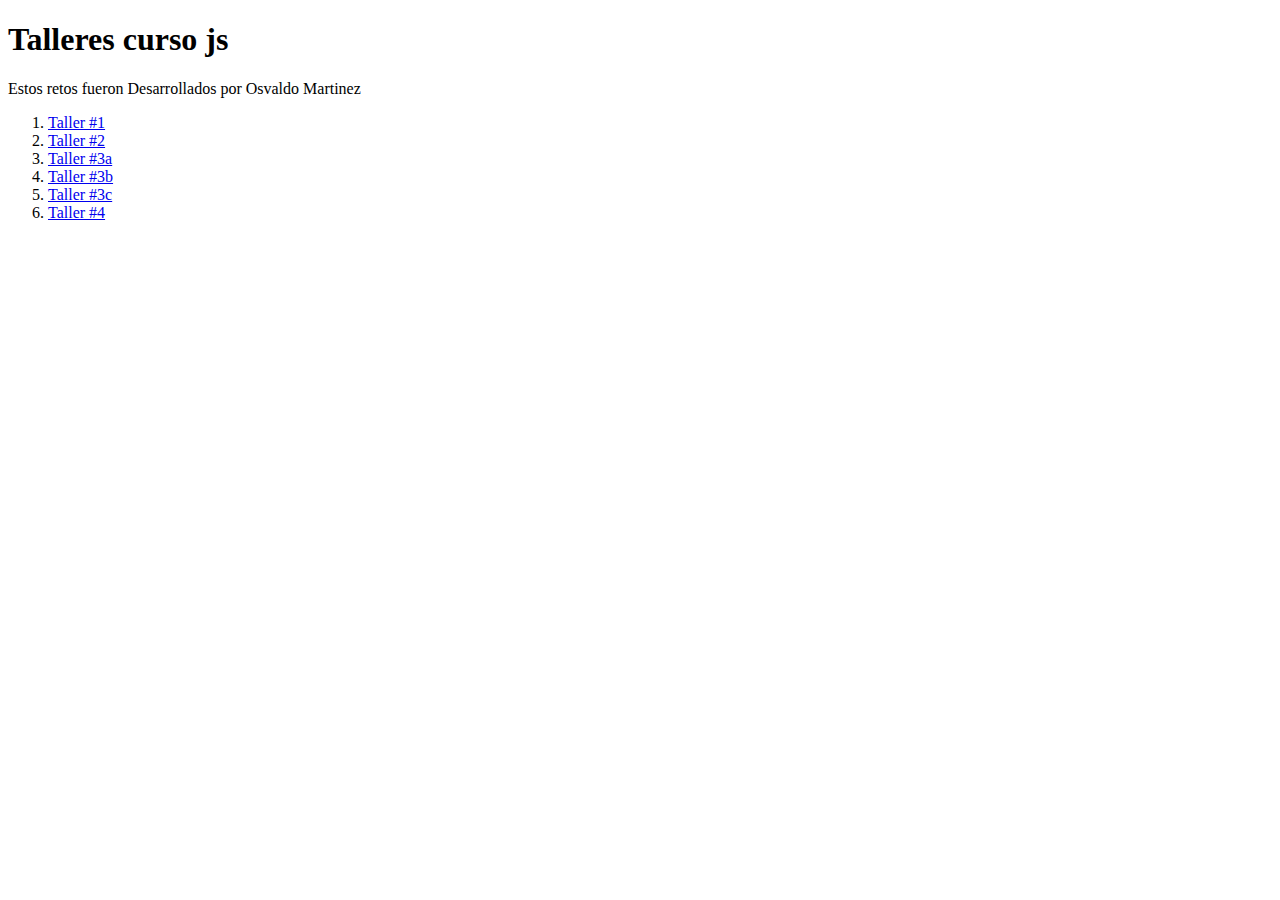
<file: index.html>
<!DOCTYPE html>
<html lang="en">
<head>
    <meta charset="UTF-8">
    <meta http-equiv="X-UA-Compatible" content="IE=edge">
    <meta name="viewport" content="width=device-width, initial-scale=1.0">
    <title>Home | Curso</title>
</head>
<body>
    <header>
        <h1>
            Talleres curso js
        </h1>
        <p>Estos retos fueron Desarrollados por Osvaldo Martinez</p>
    </header>
    <section>
        <nav>
            <ol>
                <li>
                    <a href="./figuras.html">Taller #1</a>
                </li>
                <li>
                    <a href="./descuentos.html">Taller #2</a>
                </li>
                <li>
                    <a href="./promedio.html">Taller #3a</a>
                </li>
                <li>
                    <a href="./mediana.html">Taller #3b</a>
                </li>
                <li>
                    <a href="./moda.html">Taller #3c</a>
                </li>
                <li>
                    <a href="./salarios.html">Taller #4</a>
                </li>
            </ol>
        </nav>
    </section>
</body>
</html>
</file>
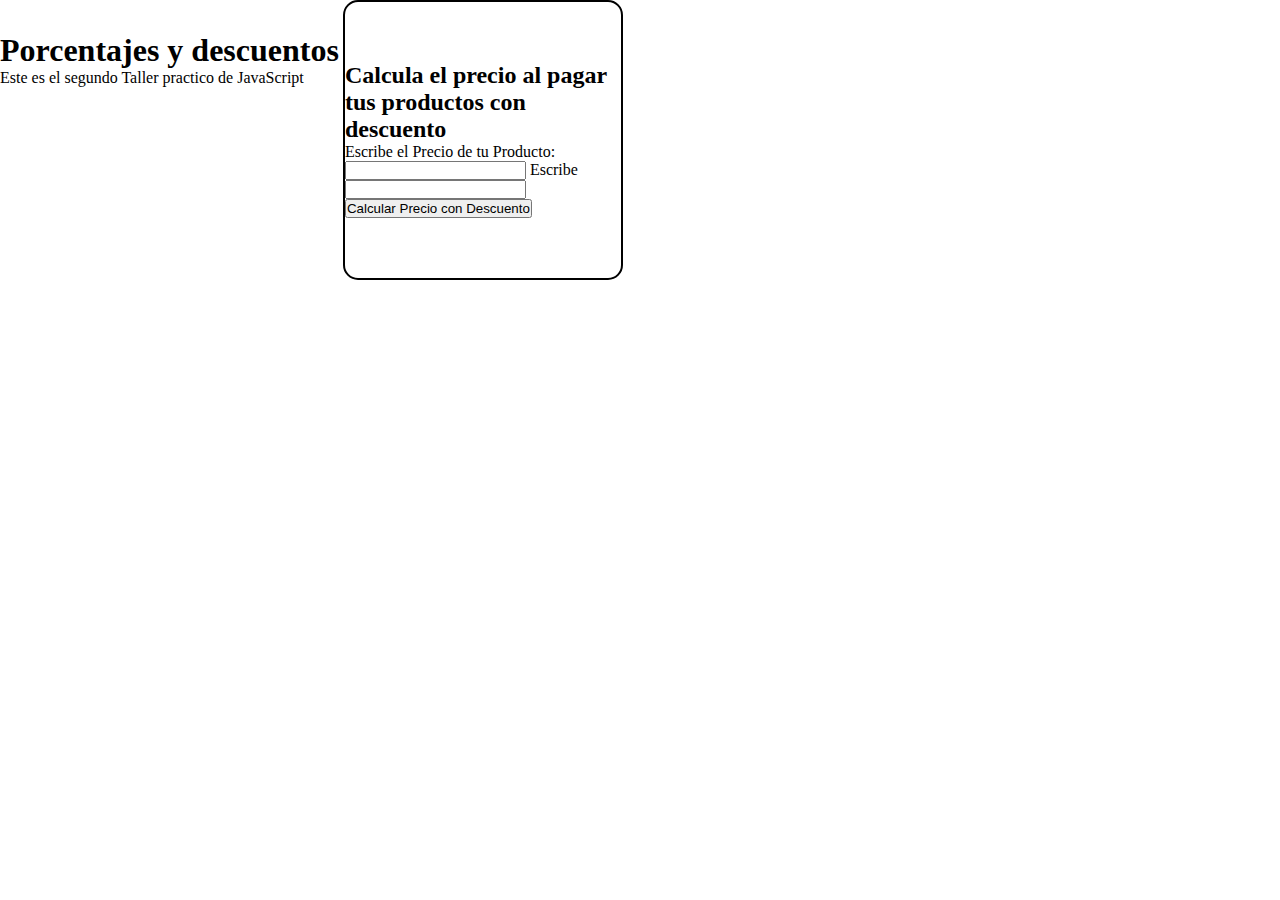
<file: descuentos.html>
<!DOCTYPE html>
<html lang="en">
<head>
    <meta charset="UTF-8">
    <meta http-equiv="X-UA-Compatible" content="IE=edge">
    <meta name="viewport" content="width=device-width, initial-scale=1.0">
    <title>Porcentajes y descuentos | Curso practico JavaScript</title>
    <link rel="stylesheet" href="./descuentos.css">
</head>
<body>
    <header>
        <h1>Porcentajes y descuentos</h1>
        <p>Este es el segundo Taller practico de JavaScript</p>
    </header>

    <section>

    <div class="container">
        <h2>Calcula el precio al pagar tus productos con descuento</h2>
        <form action="">
            <label for="InputPrice">Escribe el Precio de tu Producto: </label>
            <input id="InputPrice" type="number">
    
            <label for="InputDiscount">Escribe</label>
            <input id="InputDiscount" type="number">
            
            <button type="button" onclick="onclickprice()">Calcular Precio con Descuento</button>
    
            <p id="resultadop"></p>
        </form>
    </div>
    
    </section>
    

    <script src="./descuentos.js"></script>
</body>
</html>
</file>
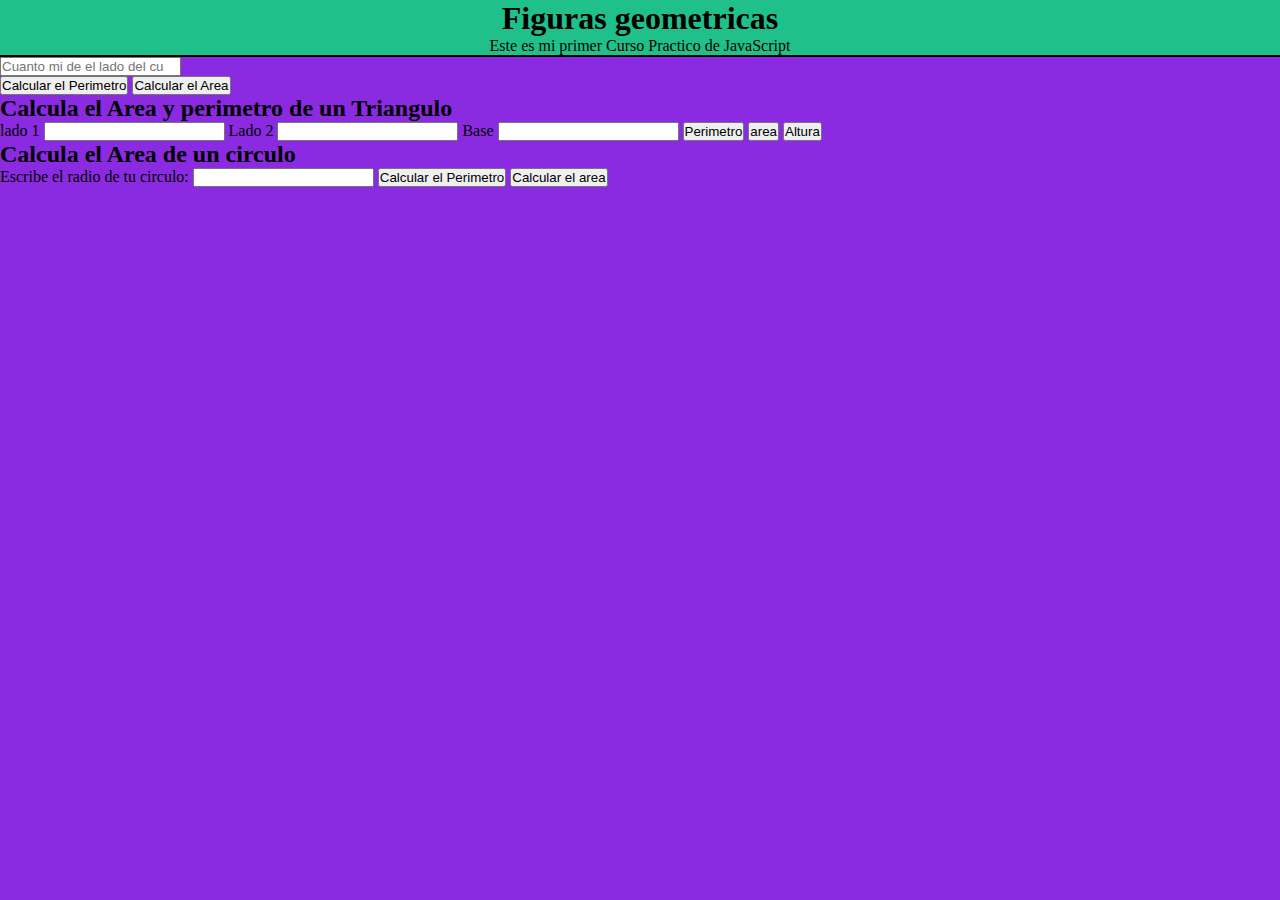
<file: figuras.html>
<!DOCTYPE html>
<html lang="en">
<head>
    <meta charset="UTF-8">
    <meta http-equiv="X-UA-Compatible" content="IE=edge">
    <meta name="viewport" content="width=device-width, initial-scale=1.0">
    <title>Figuras geometricas | Curso practico de js en platzi</title>
    <link rel="stylesheet" href="./style.css">
</head>
<!-- <header>
    <h1>Figuras geometricas</h1>
    <p>Este es mi primer Curso Practico de JavaScript</p>
</header> -->
<body>
    <header>
        <h1>Figuras geometricas</h1>
        <p>Este es mi primer Curso Practico de JavaScript</p>
    </header>

        <section class="main-container">
            <div class="cards-container">

                <div class="cuadrado">
                    
                    <h2></h2>
                    <div class="area">
                        <form action="">
                            <label for="InputCuadrado">
                             
                            </label>
                            <input id="InputCuadrado" type="number" placeholder="Cuanto mi de el lado del cuadrado?">
                            <div class="cuadrado-botones">
                                <button class="perimetro" type="button" onclick="calcularPerimetroCuadrado()">
                                    Calcular el Perimetro
                                   </button >
                                   <button class="areab" type="button" onclick="calcularAreaCuadrado()">
                                   Calcular el Area
                                   </button>

                            </div>
                            
                    </div>
                    <!-- <form action="">
                        <label for="InputCuadrado">
                         Escribe Cuanto mide cada lado de tu cuadrado:
                        </label>
                        <input id="InputCuadrado" type="number">
                        <button class="perimetro" type="button" onclick="calcularPerimetroCuadrado()">
                         Calcular el Perimetro
                        </button >
                        <button class="area" type="button" onclick="calcularAreaCuadrado()">
                        Calcular el Area
                        </button>
                    </form>   -->
                </div>
        
                 <!-- Aqui comienza el Triangulo -->
                 <div class="triangulo">
                    <h2> Calcula el  Area y perimetro de un Triangulo</h2>
                    <div class="triangulo-input">
                        <form action="">
                            <label for="InputTriangulo">
                                lado 1
                            </label>
                            <input id="InputTriangulo" type="number">
                    
                            <label for="InputTriangulo-b">Lado 2</label>
                            <input id="InputTriangulo-b" type="number">
                    
                            <label for="InputTriangulo-c">Base</label>
                            <input id="InputTriangulo-c" type="number">
                    
                            <button type="button" onclick="calcularPerimetroTriangulo()">
                               Perimetro
                            </button >
                    
                            <button type="button" onclick="calcularAreaTriangulo()">
                             area
                            </button>
                    
                            <button type="button" onclick="CalculaAlturaTriangulo()">
                                 Altura
                            </button>
                           </form>

                    </div>
                    <!-- <form action="">
                     <label for="InputTriangulo">
                         lado 1
                     </label>
                     <input id="InputTriangulo" type="number">
             
                     <label for="InputTriangulo-b">Lado 2</label>
                     <input id="InputTriangulo-b" type="number">
             
                     <label for="InputTriangulo-c">Base</label>
                     <input id="InputTriangulo-c" type="number">
             
                     <button type="button" onclick="calcularPerimetroTriangulo()">
                       Calcular el Perimetro
                     </button >
             
                     <button type="button" onclick="calcularAreaTriangulo()">
                      Calcular el area
                     </button>
             
                     <button type="button" onclick="CalculaAlturaTriangulo()">
                          Calcular Altura de un Triangulo Isosceles
                     </button>
                    </form> -->
                 </div>
        
               
        
        
               <!-- Aqui comienza el circulo -->
               <div class="circulo">
                <h2> Calcula  el Area de un circulo</h2>
               <form action="">
                <label for="InputCirculo">
                    Escribe el radio de tu circulo:
                </label>
                <input id="InputCirculo" type="number">
                <button type="button" onclick="calcularPerimetroCirculo()">
                  Calcular el Perimetro
                </button >
                <button type="button" onclick="calcularAreaCirculo()">
                 Calcular el area
                </button>
               </form>
               </div>

            </div>
        </section>

    

   

<script src="./figuras.js"></script>
</body>
</html>
</file>
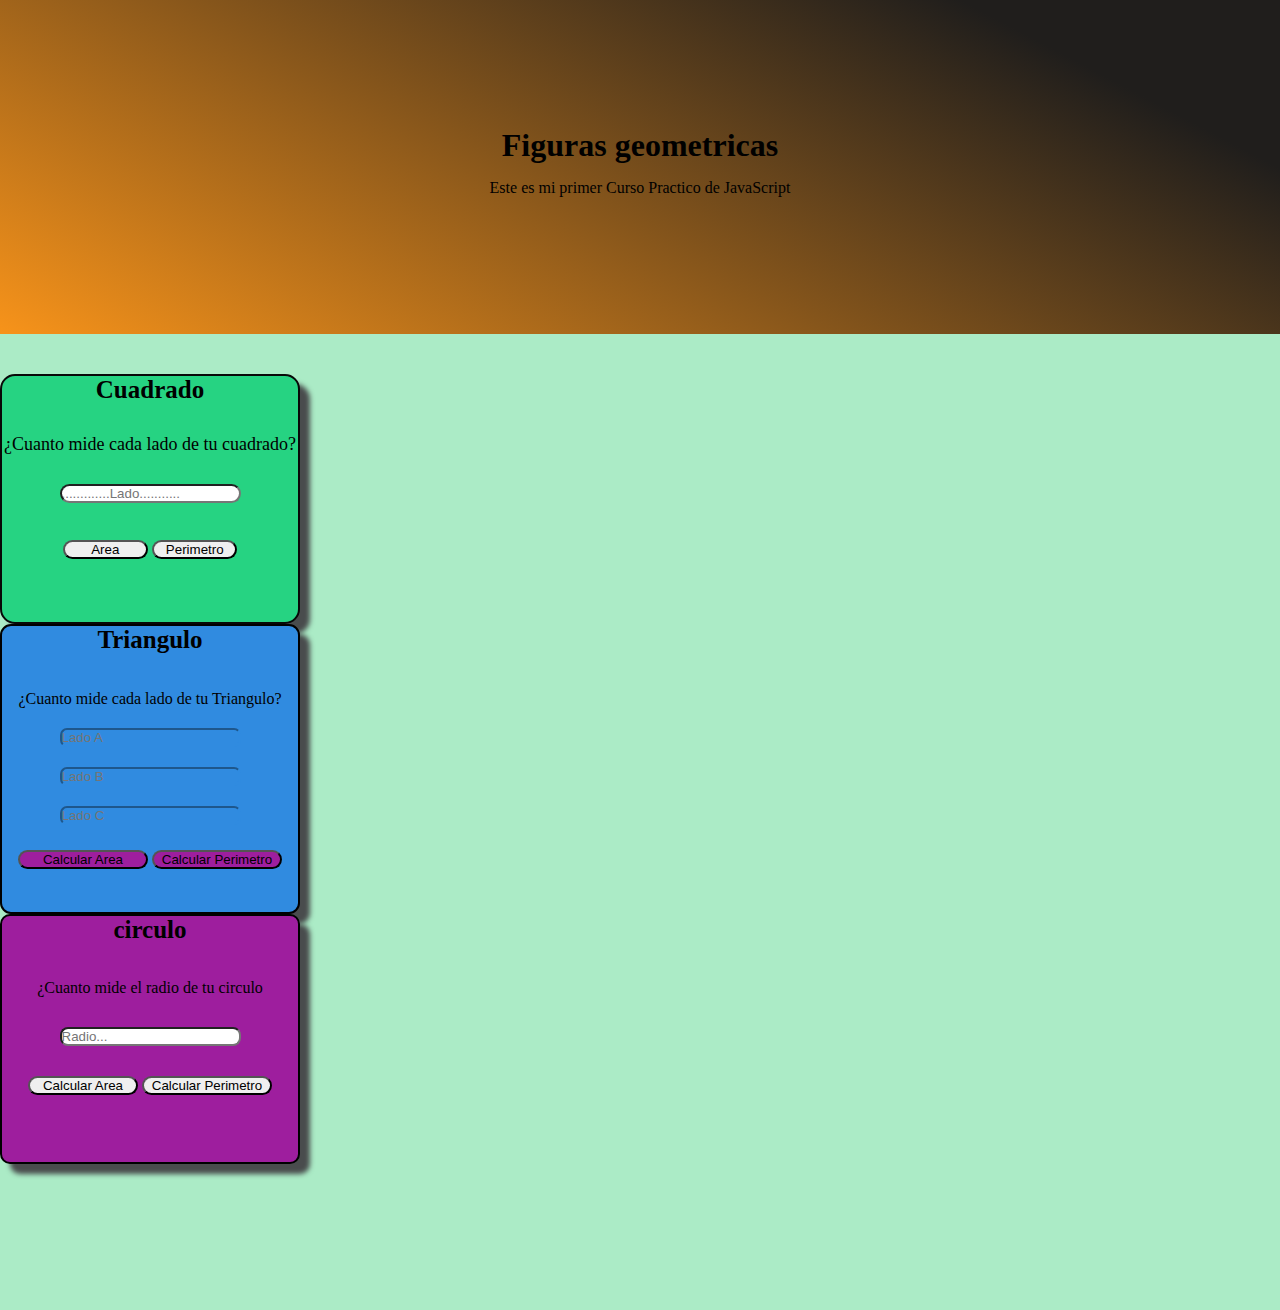
<file: geometricas.html>
<!DOCTYPE html>
<html lang="en">
<head>
    <meta charset="UTF-8">
    <meta http-equiv="X-UA-Compatible" content="IE=edge">
    <meta name="viewport" content="width=device-width, initial-scale=1.0">
    <title>Figuras geometricas</title>
    <link rel="stylesheet" href="./geometricas.css">
</head>

<body>
    <header>
        <h1>Figuras geometricas</h1>
        <p>Este es mi primer Curso Practico de JavaScript</p>
       </header>  

    <section class="main-container">
        <div class="cards-container">
            <section class="container-1">
                <div class="contenido">
                    <h1> Cuadrado</h1>
                    <div class="input-2">
                        <form class="form-1" action="">
                            <label for="">¿Cuanto mide cada lado de tu cuadrado?</label>
                            <input class="input-circulo" type="number" placeholder=".............Lado..........."> 
                            <div class="botones">
                                <button type="button">Area</button>
                                <button type="button">Perimetro</button>
                            </div>
                        </form>
                    </div>
                </div>
            </section>
        
            <section class="container-2">
                <h1>Triangulo</h1>
                <form class="form-2" action="">
                    <label for="">¿Cuanto mide cada lado de tu Triangulo?</label>
                    <input type="number" placeholder="Lado A">
                    <label for=""></label>
                    <input type="number" placeholder="Lado B">
                    <label for=""></label>
                    <input type="number" placeholder="Lado C">
                    <div class="triangulo-botones">
                        <button type="button" class="boton-t1">Calcular Area</button>
                        <button type="button" class="boton-t2">Calcular Perimetro</button>
                    </div>
                </form>
            </section>
        
            <section class="container-3">
                <h1>circulo</h1>
                <form class="form-3" action="">
                    <label for="">¿Cuanto mide el radio de tu circulo</label>
                    <input type="number" placeholder="Radio...">
                    <div class="circulo-botones">
                        <button type="button" class="circulo-b1">Calcular Area</button>
                        <button type="button" class="circulo-b2">Calcular Perimetro</button>
                    </div>
                </form>
            </section>
        </div>
    </section>
    <footer>

    </footer>
    <script src="./Fgeometricas.js"></script>
</body>
</html>
</file>
<file: descuentos.css>
*{
    margin: 0;
    padding: 0;
    box-sizing: border-box;
}
body{
    background: url(https://images.pexels.com/photos/4951277/pexels-photo-4951277.jpeg?auto=compress&cs=tinysrgb&h=650&w=940);
    background-size: cover;
}
header{
    display: inline-block;
    padding-bottom: 20px;
}

section{
    display: inline-flex;
    align-content: center;
}

.container{
    border: 2px solid black;
    border-radius: 15px;
    width: 280px;
    height: 280px;
    align-content: center;
    
}
</file>
<file: style.css>
* {
    margin: 0;
    padding: 0;
    box-sizing: border-box;
}
body{
     background-color: blueviolet; 
}

header{
    background-color: rgb(31, 192, 138);
    text-align: center;
    border-bottom: 2px solid black;
}

 .container{
    
     margin-top: 25px;
     
    display: grid;
    grid-template-columns: 200px 200px 200px;

    gap: 15px;
    justify-content: center;
    
    
}

.sub-container{
    margin-top: 15px;
    margin-bottom: 15px;
    border: 3px solid black;
    border-radius: 10px;
    width: 170px;
    height: 170px;
    display: grid;
    justify-content: center;
    text-align: center;
    

}

img{
    width: 100px;
    height: 100px;
    position: relative;
    left: 20px;
    
    
}
a{
    text-decoration: none;
    color: black;
}

a:hover{
    
    color: rgb(50, 158, 107);
}
</file>
<file: geometricas.css>
*{ margin: 0;
    padding: 0;
    box-sizing: border-box;

}
body{
    /* background: url(https://cdn.pixabay.com/photo/2017/05/18/10/27/watercolour-2323195_1280.jpg); */
    background-size: cover;
    margin: 0;
    padding: 0;
    background-color: #ABEBC6  ;
}



header{
    /* border:  1px solid gray;
    text-align: center; */
  position: relative;
    display: flex;
    flex-direction: column;
    justify-content: center;
    width: 100%;
    min-width: 320px;
    height: 334px;
    text-align: center;
    background: linear-gradient(207.8deg, #201E1C 16.69%, #F7931A 100%);

        
}

header p{
    margin-top: 15px;
    margin-bottom: 10px;
}
/* .main-container{
    display: inline-flex;
    align-content: center;
} */

.cards-container{
    /* border: 5px solid #e1bee7; */
    min-width: 288px;
    max-width: 900px;
    /* margin: 0;
    padding: 0;
    display: grid;
    grid-template-columns: repeat(3,300px);

    place-content: center;
    /* grid-template-areas:
    " header header header " 
    "side main main"
    "side main main"; */
    grid-gap: 55px;
    margin-top: 40px; 
    
    width: 90%;
    min-width: 288px;
    max-width: 900px;
    height: 218px;
    margin-top: 40px;
    text-align: center;
    align-self: center;
    
   

}

/* Aqui inicia el cuadrado */

.container-1{
    display: block;
    border: 2px solid rgb(8, 8, 8);
    width: 300px;
    height: 250px;
    border-radius: 15px;
    background-color: #26d382;
    box-shadow: 10px 10px 5px rgb(73, 76, 77);

    
}

.form-1{
    
    font-size: 18px;
    margin-top: 5px;
}

.input-circulo{
    border-radius: 10px;
    margin-bottom: 20px;
    margin-top: 29px;
}

.contenido{
    
    
    text-align: center;
}

.contenido h1{
    font-size: 25px;
    font-weight: bolder;
    margin-bottom: 30px;
}

/* .contenido h2{
    border: 1px dotted black;
    font-size: 15px
   
    
} */




/* .contenido .input-2{
    border: 1px solid black;
    display: inline-block;
    height: 250px;
    width: 240px;
} */

div  .botones button{
    
    position: relative;
    top: 15px;
    width: 85px;
    border-radius: 10px;
    cursor: pointer;   
}
div  .botones button:hover{
    background-color: #126a92;
}



/* button{
    width: 85px;
    border-radius: 10px;
} */

/* Aqui comienza el triangulo */


.container-2{
    border: 2px solid black;
    width: 300px;
    height: 290px;
    border-radius: 11px;
    background-color: rgb(48, 139, 224);
    box-shadow: 10px 10px 5px rgb(73, 76, 77);
}

.container-2 h1{
    font-size: 25px;
    text-align: center;
    margin-bottom: 36px;
}

.form-2{
    text-align: center;
}
.form-2 input{
    border-color: rgb(48, 139, 224);
    border-radius: 7px;
    margin-top: 20px;
    background-color: rgb(48, 139, 224);
    outline: none;
    /* border-bottom-color: #9e1e9e; */

}

.triangulo-botones button{
    margin-top: 25px;
    border-radius: 10px;
}
.triangulo-botones button:hover{
    background-color: #126a92;
}

.boton-t1{
    width: 110px;
    cursor: pointer;
}
.boton-t2,.boton-t1{
    width: 130px;
    cursor: pointer;
   
    background-color: #9e1e9e;
    animation-duration: 35s;
    animation-name: example;
}

@keyframes example{
    0%   {background-color:red; left:0px; top:0px;}
    25%  {background-color:yellow; left:200px; top:0px;}
    30%  {background-color:blue; left:200px; top:200px;}
    45%  {background-color:green; left:0px; top:200px;}
    50% {background-color:rgb(219, 58, 133); left:0px; top:0px;}
    60%  {background-color:rgb(108, 108, 199); left:200px; top:200px;}
    75%  {background-color:rgb(243, 20, 195); left:0px; top:200px;}
    100% {background-color:rgb(17, 255, 49); left:0px; top:0px;}
}
  
/* Aqui comienza el circulo */

.container-3{
    border: 2px solid black;
    width: 300px;
    height: 250px;
    border-radius: 10px;
    background-color:  #9e1e9e;
    box-shadow: 10px 10px 5px rgb(73, 76, 77);
    
    
}

.container-3 h1{
    font-size: 25px;
    text-align: center;
    margin-bottom: 35px;
    
}

.form-3{
    text-align: center;
}

.form-3 input{
    margin-bottom: 30px;
    margin-top: 30px;
    border-radius: 8px;
}

.circulo-botones button{
    margin-bottom: 215px;
    border-radius: 10px;
    cursor: pointer;
}
.circulo-botones button:hover{
    background-color: #126a92;
}



.circulo-b1{
    width: 110px;
    
}
.circulo-b2{
    width: 130px;
}


footer{
    background-color: aquamarine;

}
</file>
